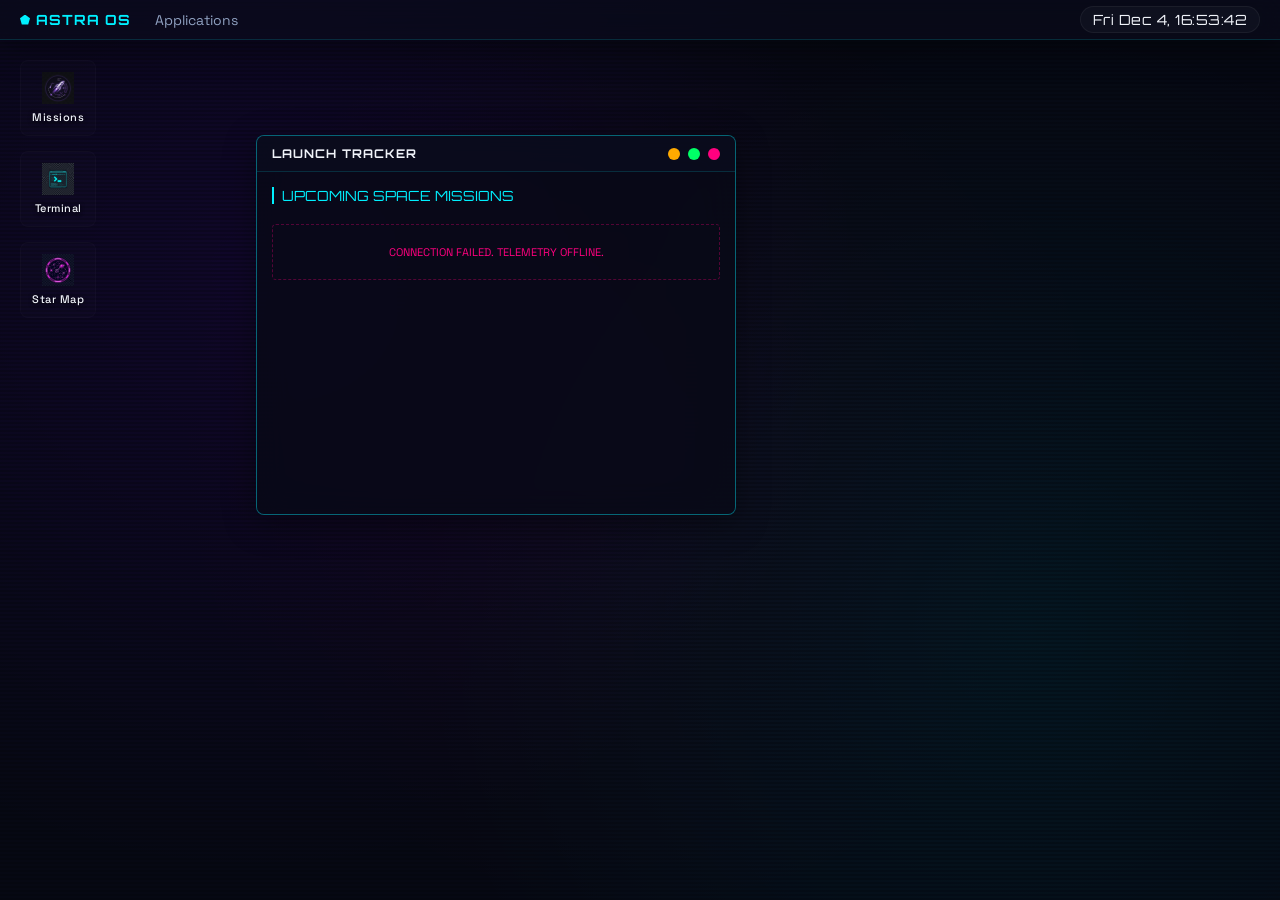
<file: index.html>
<!DOCTYPE html>
<html lang="en">

<head>
  <meta charset="UTF-8">
  <meta name="viewport" content="width=device-width, initial-scale=1.0">
  <title>astra os</title>
  <!-- Fonts -->
  <link rel="preconnect" href="https://fonts.googleapis.com">
  <link rel="preconnect" href="https://fonts.gstatic.com" crossorigin>
  <link
    href="https://fonts.googleapis.com/css2?family=Orbitron:wght@400;700;900&family=Space+Grotesk:wght@300;400;600&display=swap"
    rel="stylesheet">
  <!-- Stylesheets -->
  <link rel="stylesheet" href="styles/main.css">
  <link rel="stylesheet" href="styles/desktop.css">
  <link rel="stylesheet" href="styles/windows.css">
  <link rel="stylesheet" href="styles/apps.css">
</head>

<body>

  <!-- Background -->
  <div id="desktop-bg"></div>

  <div class="desktop-container">

    <!-- Top Bar -->
    <header class="top-bar">
      <div class="top-bar-left">
        <div class="brand">
          <div class="brand-icon"></div>
          <span>ASTRA OS</span>
        </div>
        <div class="menu-item" id="app-dropdown-trigger" style="position: relative;">
          Applications
          <div class="app-dropdown" id="app-dropdown">
            <div class="dropdown-item" id="dropdown-launch-tracker">Launch Tracker</div>
            <div class="dropdown-item" id="dropdown-terminal">Terminal</div>
            <div class="dropdown-item" id="dropdown-starmap">Star Map</div>
          </div>
        </div>
      </div>

      <div class="top-bar-right">
        <div class="apod-info-btn" id="apod-info-btn" style="display: none;" title="NASA Astronomy Picture of the Day Info">
          <span class="info-icon">ⓘ</span> NASA APOD
        </div>
        <div class="system-clock" id="system-clock">--:--:--</div>
      </div>
    </header>

    <!-- Desktop Shortcuts -->
    <div class="desktop-shortcuts">
      <div class="shortcut-icon" id="shortcut-launch-tracker">
        <div class="shortcut-symbol launch-icon"></div>
        <div class="shortcut-label">Missions</div>
      </div>
      <div class="shortcut-icon" id="shortcut-terminal">
        <div class="shortcut-symbol terminal-icon"></div>
        <div class="shortcut-label">Terminal</div>
      </div>
      <div class="shortcut-icon" id="shortcut-starmap">
        <div class="shortcut-symbol starmap-icon"></div>
        <div class="shortcut-label">Star Map</div>
      </div>
    </div>

    <!-- Launch Tracker Window -->
    <div class="window" id="launchtracker">
      <div class="windowheader" id="launchtrackerheader">
        <div class="window-title">LAUNCH TRACKER</div>
        <div class="window-controls">
          <button class="control-btn control-minimize" title="Minimize"></button>
          <button class="control-btn control-maximize" title="Maximize"></button>
          <button class="control-btn control-close" id="launchtrackerclose" title="Close"></button>
        </div>
      </div>
      <div class="window-body" id="launchtrackerbody">
        <!-- Live App Content Injected Here -->
      </div>
    </div>

    <!-- Terminal Window -->
    <div class="window" id="terminal">
      <div class="windowheader" id="terminalheader">
        <div class="window-title">TERMINAL</div>
        <div class="window-controls">
          <button class="control-btn control-minimize" title="Minimize"></button>
          <button class="control-btn control-maximize" title="Maximize"></button>
          <button class="control-btn control-close" id="terminalclose" title="Close"></button>
        </div>
      </div>
      <div class="window-body" id="terminalbody" style="position: relative;">
        <!-- Content Injected by terminal.js -->
      </div>
    </div>

    <!-- Star Map Window -->
    <div class="window" id="starmap">
      <div class="windowheader" id="starmapheader">
        <div class="window-title">STAR MAP EXPLORER</div>
        <div class="window-controls">
          <button class="control-btn control-minimize" title="Minimize"></button>
          <button class="control-btn control-maximize" title="Maximize"></button>
          <button class="control-btn control-close" id="starmapclose" title="Close"></button>
        </div>
      </div>
      <div class="window-body" id="starmapbody">
        <!-- Content Injected by star_map.js -->
      </div>
    </div>
    
    <!-- APOD Info Card -->
    <div class="apod-info-card" id="apod-info-card">
      <div class="apod-card-header">
        <h3>ASTRONOMY PICTURE OF THE DAY</h3>
        <button class="apod-close-btn" id="apod-close-btn" title="Close Info">&times;</button>
      </div>
      <div class="apod-card-body">
        <h4 id="apod-title"></h4>
        <p class="apod-date" id="apod-date"></p>
        <div class="apod-explanation" id="apod-explanation"></div>
        <p class="apod-copyright" id="apod-copyright"></p>
      </div>
    </div>

  </div>

  <!-- Scripts -->
  <script src="js/os.js"></script>
  <script src="js/apps/launch_tracker.js"></script>
  <script src="js/apps/terminal.js"></script>
  <script src="js/apps/star_map.js"></script>
</body>

</html>
</file>
<file: styles/main.css>
:root {
  /* Colors */
  --bg-dark: #070913;
  --bg-deep: #0a0d1d;
  --accent-cyan: #00f0ff;
  --accent-magenta: #ff007f;
  --accent-violet: #7000ff;
  --text-main: #f0f3f9;
  --text-muted: #8fa0c0;
  
  /* Glassmorphism */
  --glass-bg: rgba(10, 13, 29, 0.6);
  --glass-border: rgba(0, 240, 255, 0.15);
  --glass-border-hover: rgba(0, 240, 255, 0.3);
  --glass-shadow: 0 8px 32px 0 rgba(0, 0, 0, 0.37);
  
  /* Fonts */
  --font-display: 'Orbitron', sans-serif;
  --font-body: 'Space Grotesk', sans-serif;
}

* {
  box-sizing: border-box;
  margin: 0;
  padding: 0;
  user-select: none;
}

body {
  background-color: var(--bg-dark);
  background-image: 
    linear-gradient(rgba(18, 16, 16, 0) 50%, rgba(0, 0, 0, 0.25) 50%),
    radial-gradient(circle at 20% 30%, rgba(112, 0, 255, 0.15) 0%, transparent 50%),
    radial-gradient(circle at 80% 70%, rgba(0, 240, 255, 0.1) 0%, transparent 50%),
    radial-gradient(circle at 50% 50%, rgba(255, 0, 127, 0.05) 0%, transparent 60%);
  background-size: 100% 4px, 100% 100%, 100% 100%, 100% 100%;
  color: var(--text-main);
  font-family: var(--font-body);
  overflow: hidden;
  width: 100vw;
  height: 100vh;
}

/* Scrollbars */
::-webkit-scrollbar {
  width: 6px;
  height: 6px;
}

::-webkit-scrollbar-track {
  background: rgba(10, 13, 29, 0.3);
}

::-webkit-scrollbar-thumb {
  background: var(--glass-border);
  border-radius: 3px;
}

::-webkit-scrollbar-thumb:hover {
  background: var(--accent-cyan);
}

/* Background elements */
#bg-canvas {
  position: absolute;
  top: 0;
  left: 0;
  width: 100%;
  height: 100%;
  z-index: 0;
  pointer-events: none;
}
</file>
<file: styles/desktop.css>
.desktop-container {
  position: relative;
  width: 100vw;
  height: 100vh;
  z-index: 10;
  display: flex;
  flex-direction: column;
}

/* Top Bar */
.top-bar {
  display: flex;
  justify-content: space-between;
  align-items: center;
  height: 40px;
  padding: 0 20px;
  background: var(--glass-bg);
  backdrop-filter: blur(12px);
  -webkit-backdrop-filter: blur(12px);
  border-bottom: 1px solid var(--glass-border);
  box-shadow: var(--glass-shadow);
  z-index: 100;
  font-family: var(--font-body);
  font-size: 14px;
}

/* Left Section: Brand & Quick Menu */
.top-bar-left {
  display: flex;
  align-items: center;
  gap: 15px;
}

.brand {
  font-family: var(--font-display);
  font-weight: 700;
  color: var(--accent-cyan);
  letter-spacing: 1px;
  display: flex;
  align-items: center;
  gap: 6px;
  cursor: pointer;
}

.brand-icon {
  width: 10px;
  height: 10px;
  background: var(--accent-cyan);
  clip-path: polygon(50% 0%, 100% 38%, 82% 100%, 18% 100%, 0% 38%);
}

.menu-item {
  color: var(--text-muted);
  cursor: pointer;
  transition: all 0.3s cubic-bezier(0.16, 1, 0.3, 1);
  padding: 4px 8px;
  border-radius: 4px;
  border: 1px solid transparent;
}

.menu-item:hover {
  color: var(--text-main);
  background: rgba(0, 240, 255, 0.08);
  border-color: rgba(0, 240, 255, 0.2);
}


.system-clock {
  font-family: var(--font-display);
  font-weight: 400;
  color: var(--text-main);
  letter-spacing: 0.5px;
  background: rgba(255, 255, 255, 0.03);
  padding: 4px 12px;
  border-radius: 20px;
  border: 1px solid rgba(255, 255, 255, 0.05);
}

/* Right Section: System Indicators */
.top-bar-right {
  display: flex;
  align-items: center;
  gap: 15px;
}

.status-tray {
  display: flex;
  align-items: center;
  gap: 12px;
  color: var(--text-muted);
}

.status-icon {
  display: flex;
  align-items: center;
  gap: 4px;
  font-size: 13px;
  cursor: pointer;
  transition: color 0.2s ease;
}

/* App Launcher Dropdown */
.app-dropdown {
  display: none;
  position: absolute;
  top: 100%;
  left: 0;
  margin-top: 5px;
  min-width: 160px;
  background: rgba(10, 13, 29, 0.95);
  backdrop-filter: blur(12px);
  border: 1px solid var(--glass-border);
  border-radius: 6px;
  box-shadow: 0 8px 32px rgba(0, 0, 0, 0.5);
  z-index: 500;
  overflow: hidden;
  padding: 5px 0;
}

.app-dropdown.show {
  display: block;
  animation: dropdownFade 0.2s cubic-bezier(0.16, 1, 0.3, 1);
}

@keyframes dropdownFade {
  from { opacity: 0; transform: translateY(-5px); }
  to { opacity: 1; transform: translateY(0); }
}

.dropdown-item {
  color: var(--text-muted);
  padding: 8px 16px;
  font-family: var(--font-body);
  font-size: 13px;
  cursor: pointer;
  transition: all 0.2s ease;
  border-left: 2px solid transparent;
}

.dropdown-item:hover {
  color: var(--accent-cyan);
  background: rgba(0, 240, 255, 0.06);
  border-left-color: var(--accent-cyan);
}

/* Desktop Shortcuts */
.desktop-shortcuts {
  position: absolute;
  top: 60px;
  left: 20px;
  display: flex;
  flex-direction: column;
  gap: 15px;
  z-index: 10;
}

.shortcut-icon {
  width: 76px;
  height: 76px;
  display: flex;
  flex-direction: column;
  justify-content: center;
  align-items: center;
  background: rgba(255, 255, 255, 0.01);
  border: 1px solid rgba(255, 255, 255, 0.02);
  border-radius: 8px;
  cursor: pointer;
  transition: all 0.25s cubic-bezier(0.175, 0.885, 0.32, 1.275);
}

.shortcut-icon:hover {
  background: rgba(0, 240, 255, 0.05);
  border-color: rgba(0, 240, 255, 0.2);
  transform: translateY(-2px);
}

.shortcut-icon.selected {
  background: rgba(0, 240, 255, 0.08);
  border-color: rgba(0, 240, 255, 0.4);
}

.shortcut-symbol {
  width: 32px;
  height: 32px;
  margin-bottom: 6px;
  position: relative;
  display: flex;
  align-items: center;
  justify-content: center;
}

.shortcut-label {
  font-family: var(--font-body);
  font-size: 11px;
  font-weight: 500;
  color: var(--text-main);
  text-shadow: 0 1px 4px rgba(0, 0, 0, 0.8);
  letter-spacing: 0.5px;
  text-align: center;
}

/* Custom Icons for Desktop Shortcuts */
.launch-icon {
  background: url('../assets/icons/missions.png') no-repeat center/contain;
}

.terminal-icon {
  background: url('../assets/icons/terminal.png') no-repeat center/contain;
}

.starmap-icon {
  background: url('../assets/icons/starmap.png') no-repeat center/contain;
}

/* NASA APOD Background */
#desktop-bg {
  position: absolute;
  top: 0;
  left: 0;
  width: 100%;
  height: 100%;
  z-index: -2;
  background-size: cover;
  background-position: center;
  background-repeat: no-repeat;
  transition: background-image 1s ease-in-out;
}

#desktop-bg::after {
  content: '';
  position: absolute;
  top: 0;
  left: 0;
  width: 100%;
  height: 100%;
  background: rgba(7, 9, 19, 0.45); /* keep icons legible */
  backdrop-filter: saturate(1.2);
}

/* APOD Info button in Top Bar */
.apod-info-btn {
  font-family: var(--font-body);
  font-size: 11px;
  font-weight: 600;
  color: var(--text-muted);
  background: rgba(255, 255, 255, 0.03);
  padding: 4px 10px;
  border-radius: 20px;
  border: 1px solid rgba(255, 255, 255, 0.05);
  cursor: pointer;
  display: flex;
  align-items: center;
  gap: 5px;
  transition: all 0.3s ease;
  height: 24px;
}

.apod-info-btn:hover {
  color: var(--accent-cyan);
  background: rgba(0, 240, 255, 0.08);
  border-color: rgba(0, 240, 255, 0.2);
}

.apod-info-btn .info-icon {
  font-size: 13px;
  margin-top: -1px;
}

/* APOD Info Card */
.apod-info-card {
  position: absolute;
  right: 20px;
  top: 50px;
  width: 340px;
  max-height: 480px;
  background: var(--glass-bg);
  backdrop-filter: blur(20px);
  -webkit-backdrop-filter: blur(20px);
  border: 1px solid var(--glass-border);
  border-radius: 8px;
  box-shadow: var(--glass-shadow);
  z-index: 1000;
  display: none;
  flex-direction: column;
  color: var(--text-main);
  font-family: var(--font-body);
  animation: apodFadeIn 0.3s cubic-bezier(0.16, 1, 0.3, 1);
  overflow: hidden;
}

.apod-info-card.show {
  display: flex;
}

.apod-card-header {
  display: flex;
  justify-content: space-between;
  align-items: center;
  padding: 12px 16px;
  border-bottom: 1px solid rgba(255, 255, 255, 0.08);
}

.apod-card-header h3 {
  font-family: var(--font-display);
  font-size: 11px;
  font-weight: 700;
  letter-spacing: 1px;
  color: var(--accent-cyan);
}

.apod-close-btn {
  background: none;
  border: none;
  color: var(--text-muted);
  font-size: 20px;
  cursor: pointer;
  transition: color 0.2s;
  line-height: 1;
}

.apod-close-btn:hover {
  color: var(--accent-magenta);
}

.apod-card-body {
  padding: 16px;
  display: flex;
  flex-direction: column;
  gap: 12px;
  font-size: 13px;
  line-height: 1.5;
  overflow-y: auto;
}

#apod-title {
  font-family: var(--font-display);
  font-size: 14px;
  color: var(--text-main);
  line-height: 1.3;
}

.apod-date {
  font-size: 11px;
  color: var(--text-muted);
  margin-top: -6px;
}

.apod-explanation {
  max-height: 240px;
  overflow-y: auto;
  padding-right: 6px;
  color: #cdd6e4;
  text-align: left;
  border-top: 1px dashed rgba(255, 255, 255, 0.05);
  padding-top: 10px;
}

/* Custom Scrollbar for Explanation */
.apod-explanation::-webkit-scrollbar {
  width: 4px;
}
.apod-explanation::-webkit-scrollbar-track {
  background: rgba(255, 255, 255, 0.01);
}
.apod-explanation::-webkit-scrollbar-thumb {
  background: rgba(255, 255, 255, 0.1);
  border-radius: 2px;
}

.apod-copyright {
  font-size: 11px;
  color: var(--text-muted);
  font-style: italic;
  border-top: 1px solid rgba(255, 255, 255, 0.05);
  padding-top: 8px;
}

@keyframes apodFadeIn {
  from {
    opacity: 0;
    transform: translateY(-10px);
  }
  to {
    opacity: 1;
    transform: translateY(0);
  }
}

/* Shortcut Tooltip */
.shortcut-tooltip {
  position: absolute;
  transform: translate(-50%, -100%);
  background: rgba(10, 13, 29, 0.95);
  border: 1px solid rgba(255, 255, 255, 0.15);
  color: var(--text-main);
  font-family: var(--font-body);
  font-size: 11px;
  font-weight: 500;
  padding: 6px 10px;
  border-radius: 4px;
  box-shadow: 0 4px 12px rgba(0, 0, 0, 0.5);
  pointer-events: none;
  white-space: nowrap;
  z-index: 99999;
  animation: tooltipFadeIn 0.2s ease-out;
  transition: opacity 0.3s ease, transform 0.3s ease;
}

.shortcut-tooltip.fade-out {
  opacity: 0;
  transform: translate(-50%, -95%);
}

@keyframes tooltipFadeIn {
  from {
    opacity: 0;
    transform: translate(-50%, -95%);
  }
  to {
    opacity: 1;
    transform: translate(-50%, -100%);
  }
}
</file>
<file: styles/windows.css>
.window {
  position: absolute;
  top: 15%;
  left: 20%;
  width: 480px;
  height: 380px;
  background: var(--glass-bg);
  backdrop-filter: blur(16px);
  -webkit-backdrop-filter: blur(16px);
  border: 1px solid var(--glass-border);
  box-shadow: var(--glass-shadow);
  border-radius: 8px;
  display: none;
  flex-direction: column;
  overflow: hidden;
  z-index: 1000;
  transition: border-color 0.2s ease, box-shadow 0.2s ease, top 0.2s ease-out, left 0.2s ease-out, width 0.2s ease-out, height 0.2s ease-out, border-radius 0.2s ease-out;
}

.window.active-window {
  border-color: rgba(0, 240, 255, 0.4);
  box-shadow: var(--glass-shadow);
}

.window.maximized {
  border-radius: 0;
}


.windowheader {
  display: flex;
  justify-content: space-between;
  align-items: center;
  height: 36px;
  padding: 0 15px;
  background: rgba(10, 13, 29, 0.8);
  border-bottom: 1px solid var(--glass-border);
  cursor: grab;
  user-select: none;
}

.windowheader:active {
  cursor: grabbing;
}

.window-title {
  font-family: var(--font-display);
  font-size: 12px;
  font-weight: 700;
  color: var(--text-main);
  letter-spacing: 1px;
  text-transform: uppercase;
}

.window-controls {
  display: flex;
  gap: 8px;
}

.control-btn {
  width: 12px;
  height: 12px;
  border-radius: 50%;
  border: none;
  cursor: pointer;
  background: rgba(255, 255, 255, 0.15);
  transition: filter 0.2s ease, background-color 0.2s ease;
}

.control-btn:hover {
  filter: brightness(1.2);
}

.control-close {
  background: var(--accent-magenta);
}

.control-minimize {
  background: #ffaa00;
}

.control-maximize {
  background: #00ff66;
}

.window-body {
  flex: 1;
  overflow-y: auto;
  padding: 15px;
  background: rgba(7, 9, 19, 0.4);
}
</file>
<file: styles/apps.css>
/* Launch Tracker App Styles */

.launch-tracker {
  display: flex;
  flex-direction: column;
  gap: 15px;
  color: var(--text-main);
  font-family: var(--font-body);
}

.tracker-title {
  font-family: var(--font-display);
  font-size: 14px;
  color: var(--accent-cyan);
  margin-bottom: 5px;
  border-left: 2px solid var(--accent-cyan);
  padding-left: 8px;
}

.launch-cards-container {
  display: flex;
  flex-direction: column;
  gap: 12px;
}

.launch-card {
  background: rgba(255, 255, 255, 0.02);
  border: 1px solid rgba(255, 255, 255, 0.05);
  border-radius: 6px;
  padding: 12px;
  display: flex;
  justify-content: space-between;
  align-items: center;
  transition: background 0.2s ease, border-color 0.2s ease;
  position: relative;
  overflow: hidden;
}

.launch-card::before {
  content: '';
  position: absolute;
  left: 0;
  top: 0;
  height: 100%;
  width: 3px;
  background: var(--accent-violet);
}

.launch-card.status-go::before {
  background: #00ff66;
}

.launch-card.status-hold::before {
  background: var(--accent-magenta);
}

.launch-card:hover {
  background: rgba(255, 255, 255, 0.04);
  border-color: rgba(0, 240, 255, 0.15);
}

.launch-info-left {
  display: flex;
  flex-direction: column;
  gap: 4px;
}

.launch-rocket {
  font-family: var(--font-display);
  font-size: 14px;
  font-weight: 700;
  color: var(--text-main);
}

.launch-mission {
  font-size: 12px;
  color: var(--text-muted);
}

.launch-site {
  font-size: 11px;
  color: var(--text-muted);
  opacity: 0.8;
}

.launch-info-right {
  display: flex;
  flex-direction: column;
  align-items: flex-end;
  gap: 4px;
}

.launch-countdown {
  font-family: var(--font-display);
  font-size: 13px;
  font-weight: 700;
  color: var(--accent-cyan);
}

.launch-status {
  font-size: 10px;
  text-transform: uppercase;
  padding: 2px 6px;
  background: rgba(255, 255, 255, 0.05);
  border-radius: 4px;
  border: 1px solid rgba(255, 255, 255, 0.08);
  letter-spacing: 0.5px;
}

.status-go .launch-status {
  color: #00ff66;
  border-color: rgba(0, 255, 102, 0.2);
  background: rgba(0, 255, 102, 0.05);
}

.status-hold .launch-status {
  color: var(--accent-magenta);
  border-color: rgba(255, 0, 127, 0.2);
  background: rgba(255, 0, 127, 0.05);
}

/* ==========================================================================
   Terminal Application Styles
   ========================================================================== */
.terminal-container {
  display: flex;
  flex-direction: column;
  height: 100%;
  background: rgba(5, 7, 15, 0.9);
  padding: 10px;
  font-family: 'Courier New', Courier, monospace;
  font-size: 13px;
  color: #33ff33;
  box-sizing: border-box;
}

.terminal-output {
  flex: 1;
  overflow-y: auto;
  margin-bottom: 10px;
}

.terminal-line {
  line-height: 1.4;
  margin-bottom: 4px;
  word-break: break-all;
}

.terminal-line.system-line {
  color: var(--accent-cyan);
}

.terminal-line.warning-line {
  color: var(--accent-magenta);
}

.terminal-line.error-line {
  color: #ff3333;
}

.terminal-line.input-echo {
  color: var(--text-muted);
}

.terminal-input-line {
  display: flex;
  align-items: center;
  gap: 8px;
}

.terminal-prompt {
  color: var(--accent-cyan);
  white-space: nowrap;
}

.terminal-input-field {
  flex: 1;
  background: transparent;
  border: none;
  outline: none;
  font-family: inherit;
  font-size: inherit;
  color: #33ff33;
  caret-color: #33ff33;
}

/* ==========================================================================
   Star Map / Planetary System Explorer Styles
   ========================================================================== */
.starmap-container {
  display: flex;
  height: 100%;
  box-sizing: border-box;
  overflow: hidden;
}

.starmap-visual {
  flex: 1.4;
  position: relative;
  border-right: 1px solid var(--glass-border);
  background: radial-gradient(circle at center, rgba(110, 0, 255, 0.05) 0%, transparent 70%);
}

#starmap-canvas {
  width: 100%;
  height: 100%;
  display: block;
}

.visual-overlay-text {
  position: absolute;
  top: 12px;
  left: 15px;
  font-family: var(--font-display);
  font-size: 11px;
  letter-spacing: 2px;
  color: var(--accent-cyan);
  opacity: 0.6;
  pointer-events: none;
}

.starmap-telemetry {
  flex: 1;
  padding: 15px;
  display: flex;
  flex-direction: column;
  gap: 12px;
  background: rgba(10, 13, 29, 0.4);
  overflow-y: auto;
}

.telemetry-header {
  font-family: var(--font-display);
  font-size: 12px;
  color: var(--accent-cyan);
  border-bottom: 1px solid var(--glass-border);
  padding-bottom: 6px;
  letter-spacing: 1px;
}

/* Search Box */
.search-container {
  position: relative;
}

.starmap-search {
  width: 100%;
  background: rgba(255, 255, 255, 0.03);
  border: 1px solid var(--glass-border);
  border-radius: 4px;
  padding: 6px 10px;
  font-family: var(--font-body);
  font-size: 11px;
  color: var(--text-main);
  outline: none;
  transition: border-color 0.2s ease;
}

.starmap-search:focus {
  border-color: var(--accent-cyan);
}

.search-results {
  position: absolute;
  top: 100%;
  left: 0;
  width: 100%;
  background: rgba(10, 13, 29, 0.95);
  border: 1px solid var(--glass-border);
  border-top: none;
  border-radius: 0 0 4px 4px;
  z-index: 100;
  display: none;
  max-height: 120px;
  overflow-y: auto;
}

.search-item {
  padding: 6px 10px;
  font-size: 11px;
  color: var(--text-muted);
  cursor: pointer;
  transition: all 0.2s ease;
}

.search-item:hover {
  color: var(--accent-cyan);
  background: rgba(0, 240, 255, 0.06);
}

/* Telemetry Details */
.telemetry-body {
  flex: 1;
  display: flex;
  flex-direction: column;
  gap: 12px;
}

.planet-name-title {
  font-family: var(--font-display);
  font-size: 20px;
  font-weight: 900;
  letter-spacing: 1.5px;
}

.planet-stat-grid {
  display: grid;
  grid-template-columns: auto 1fr;
  gap: 8px 12px;
  font-size: 11px;
  border-bottom: 1px dashed rgba(255, 255, 255, 0.08);
  padding-bottom: 12px;
}

.stat-label {
  color: var(--text-muted);
  font-weight: 600;
}

.stat-val {
  color: var(--text-main);
  text-align: right;
}

.lore-box {
  background: rgba(255, 255, 255, 0.02);
  border: 1px solid rgba(255, 255, 255, 0.05);
  border-radius: 4px;
  padding: 8px 10px;
}

.lore-header {
  font-family: var(--font-display);
  font-size: 9px;
  color: var(--accent-magenta);
  margin-bottom: 4px;
  letter-spacing: 1px;
}

.lore-content {
  font-size: 11px;
  line-height: 1.4;
  color: var(--text-muted);
}

.scan-status-indicator {
  font-family: var(--font-display);
  font-size: 10px;
  padding: 4px 8px;
  border-radius: 4px;
  text-align: center;
  border: 1px solid transparent;
}

.scan-status-indicator.unscanned {
  color: var(--accent-magenta);
  border-color: rgba(255, 0, 127, 0.2);
  background: rgba(255, 0, 127, 0.04);
}

.scan-status-indicator.completed {
  color: #00ff66;
  border-color: rgba(0, 255, 102, 0.2);
  background: rgba(0, 255, 102, 0.04);
}

.scanner-btn {
  background: transparent;
  border: 1px solid var(--accent-cyan);
  color: var(--accent-cyan);
  border-radius: 4px;
  padding: 8px;
  font-family: var(--font-display);
  font-size: 11px;
  font-weight: 700;
  cursor: pointer;
  transition: all 0.2s ease;
  letter-spacing: 0.5px;
}

.scanner-btn:hover:not(:disabled) {
  background: rgba(0, 240, 255, 0.08);
}

.scanner-btn:disabled {
  opacity: 0.5;
  cursor: not-allowed;
  border-color: var(--text-muted);
  color: var(--text-muted);
}

.scanner-status-bar {
  height: 14px;
  background: rgba(255, 255, 255, 0.03);
  border: 1px solid var(--glass-border);
  border-radius: 3px;
  position: relative;
  overflow: hidden;
}

.scanner-progress {
  height: 100%;
  background: linear-gradient(90deg, var(--accent-magenta), var(--accent-cyan));
  width: 0%;
}

.scanner-pct {
  position: absolute;
  top: 50%;
  left: 50%;
  transform: translate(-50%, -50%);
  font-family: var(--font-display);
  font-size: 9px;
  color: #fff;
  font-weight: bold;
}
</file>
